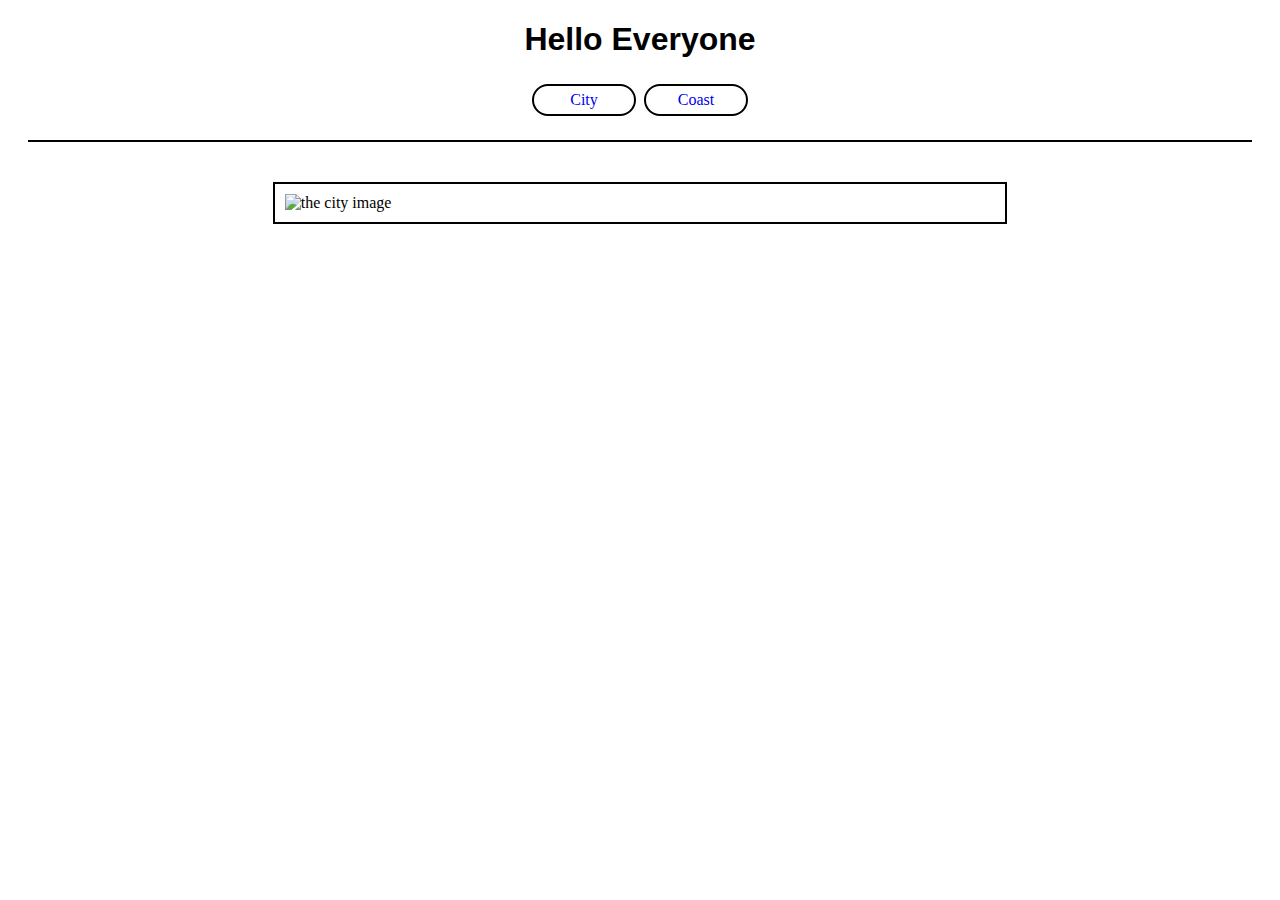
<file: index.html>
<!DOCTYPE html>
<html lang="en">
  <head>
    <meta charset="UTF-8" />
    <meta http-equiv="X-UA-Compatible" content="IE=edge" />
    <meta name="viewport" content="width=device-width, initial-scale=1.0" />
    <link rel="stylesheet" href="assets/css/style.css">
    <title>First trial of My-Code-Institute</title>
  </head>
  <body>
    <h1>Hello Everyone</h1>
    <nav>
      <ul>
        <li>
          <a href="city.html">City</a>
        </li>
        <li>
          <a href="coast.html">Coast</a>
        </li>
        <li></li>
        <li></li>
      </ul>
    </nav>
    <section>
        <figure>
        <img scr="assets/images/city.jpg" alt="the city image"> 
    </figure>
    </section>
  </body>
</html>
</file>
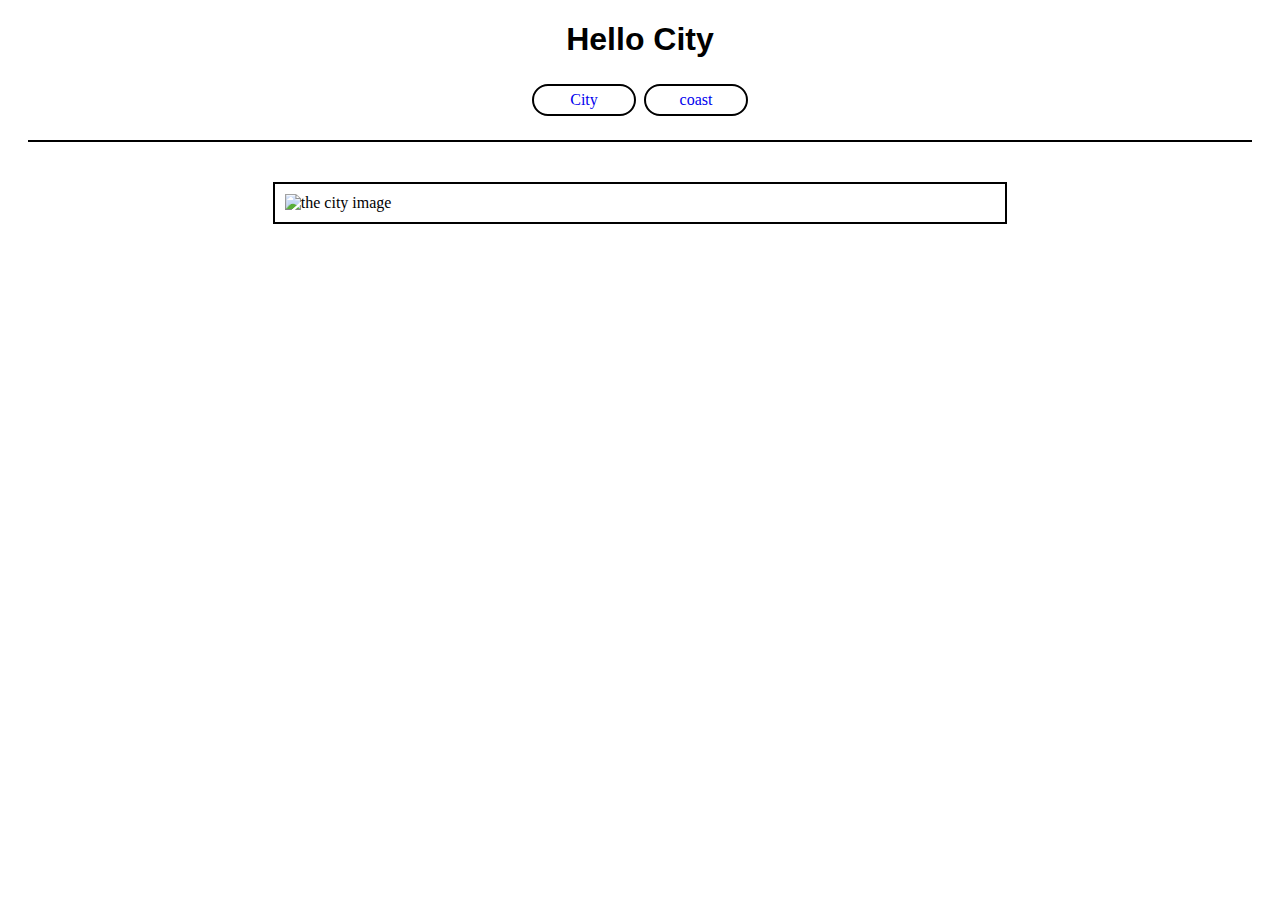
<file: city.html>
<!DOCTYPE html>
<html lang="en">
  <head>
    <meta charset="UTF-8" />
    <meta http-equiv="X-UA-Compatible" content="IE=edge" />
    <meta name="viewport" content="width=device-width, initial-scale=1.0" />
    <link rel="stylesheet" href="assets/css/style.css">
    <title>First trial of My-Code-Institute</title>
  </head>
  <body>
    <h1>Hello City</h1>
    <nav> 
      <ul>
        <li>
          <a href="city.html">City</a>
        </li>
        <li>
          <a href="coast.html">coast</a>
        </li>
        <li></li>
        <li></li>
      </ul>
    </nav>
    <section>
        <figure>
        <img scr="assets/images/city.jpg" alt="the city image"> 
    </figure>
    </section>
  </body>
</html>
</file>
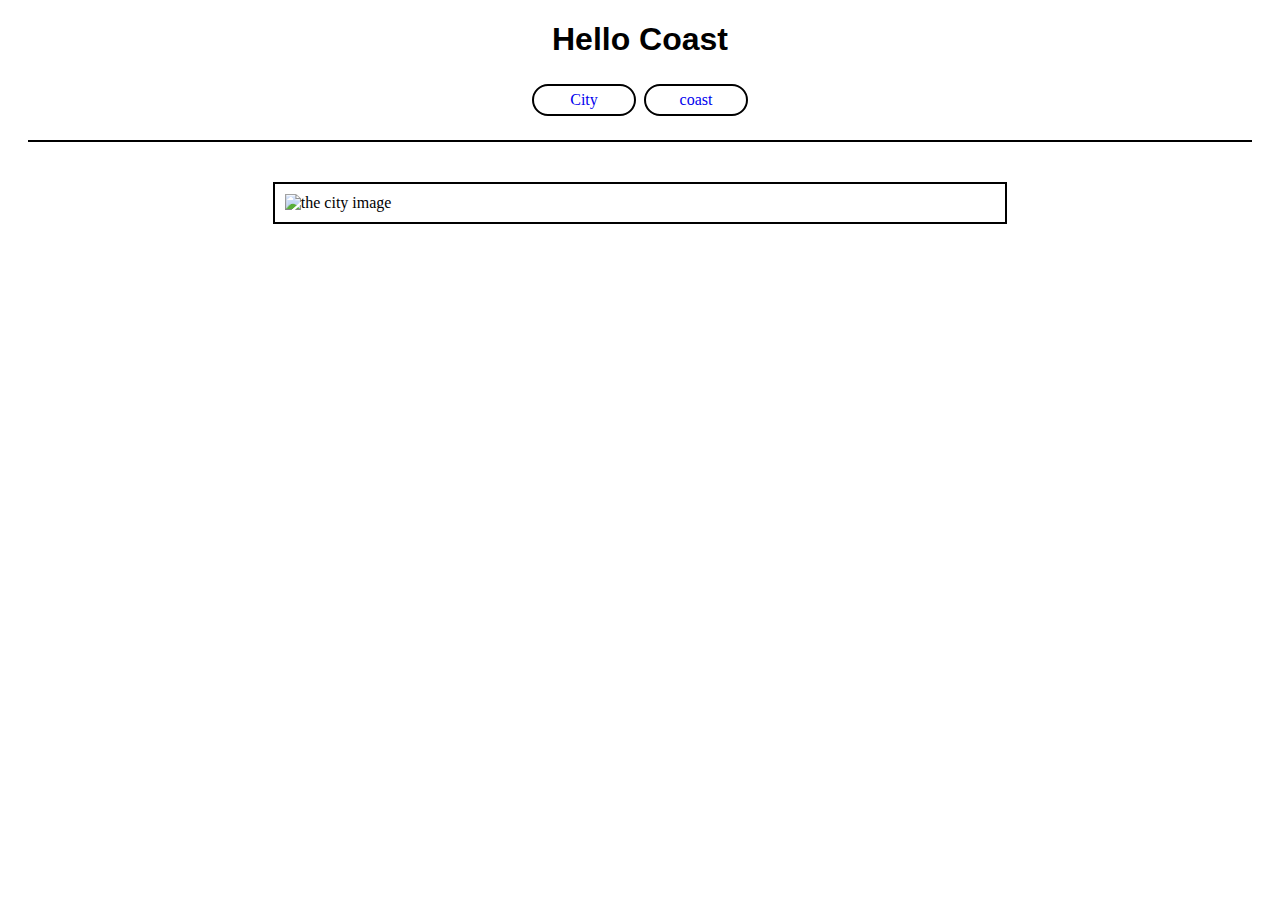
<file: coast.html>
<!DOCTYPE html>
<html lang="en">
  <head>
    <meta charset="UTF-8" />
    <meta http-equiv="X-UA-Compatible" content="IE=edge" />
    <meta name="viewport" content="width=device-width, initial-scale=1.0" />
    <link rel="stylesheet" href="assets/css/style.css">
    <title>First trial of My-Code-Institute</title>
  </head>
  <body>
    <h1>Hello Coast</h1>
    <nav> 
      <ul>
        <li>
          <a href="city.html">City</a>
        </li>
        <li>
          <a href="coast.html">coast</a>
        </li>
        <li></li>
        <li></li>
      </ul>
    </nav>
        <section>
        <figure>
        <img scr="assets/images/beach.jpg" alt="the city image"> 
    </figure>
    </section>
  </body>
</html>
</file>
<file: assets/css/style.css>
ul {
    list-style-type: none;
    margin: 0;
    padding: 0;
  }
a {
    border: 2px solid black;
    border-radius: 50%;
    width: 5rem;
    padding: 5px 10px;
    text-align: center;
    text-decoration: none;
    display: inline-block;
    margin: 4px 2px;
    border-radius: 16px;
    font-family: Lato;
  }

  li {
    display: inline;
  }

  nav {
    text-align: center;
    border-bottom: 2px solid black;
    margin: 0px 20px 20px 20px;
    padding-bottom: 20px;
  }

  img {
    border: 2px solid black;
    max-width: 60%;
    padding: 10px;
    display: block;
    margin-left: auto;
    margin-right: auto;
  }

  h1 {
    font-family: Roboto, sans-serif;
    text-align: center;
  }

  figure {
    margin-top: 40px;
  }
</file>
